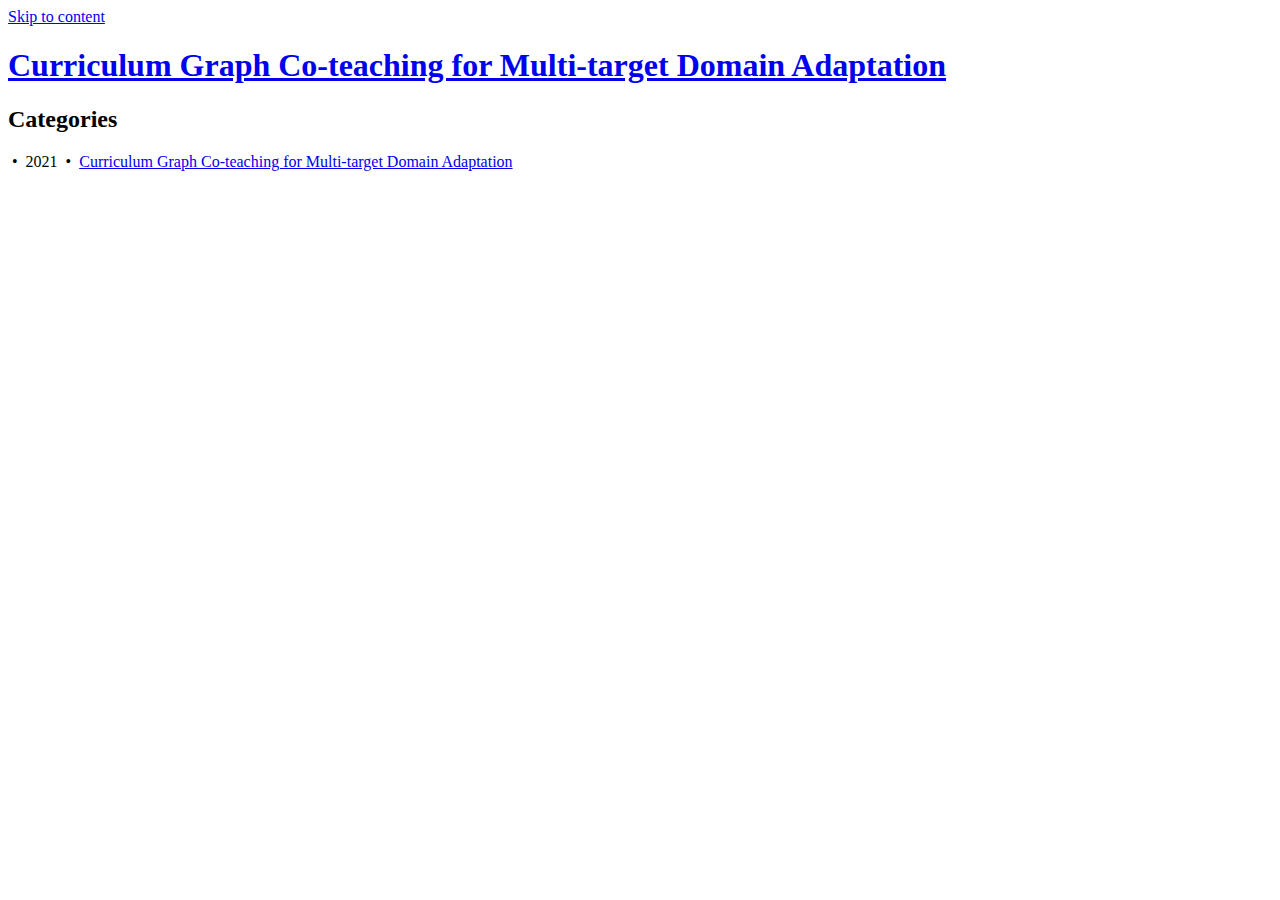
<file: categories/index.html>
<!DOCTYPE html>
<html lang="en-us">
<head>
  <meta charset="utf-8" />
  <meta name="viewport" content="width=device-width, initial-scale=1.0, maximum-scale=1" />
  
  <title>Categories</title>
  <meta property="og:title" content="Categories" />
  <meta name="twitter:title" content="Categories" />
  

  

  <meta name="author" content=""/>
  <meta property="og:site_name" content="Curriculum Graph Co-teaching for Multi-target Domain Adaptation" />
  <meta property="og:url" content="https://github.com/roysubhankar.github.io/categories/" />

  
  <meta name="twitter:card" content="summary" />

  

  
  <meta property="og:type" content="website" />
  
  
  <meta name="generator" content="Hugo 0.82.0" />
  
  

  <link rel="stylesheet" href="https://github.com/roysubhankar.github.io/css/style.css" />
  
  
  
  <script type="text/javascript" src="https://github.com/roysubhankar.github.io/js/bundle.js"></script>
  

</head>

<body>
  <a href="#main" class="skip-link p-screen-reader-text">Skip to content</a>
  <svg xmlns="http://www.w3.org/2000/svg" style="display: none;" aria-hidden="true"> <symbol id="icon-500px" viewBox="0 0 16 16"><g> <path d="M3.953 10.512a5.24 5.24 0 0 0 6.996 3.141c.625-.262 1.184-.641 1.666-1.122s.859-1.041 1.122-1.666c.272-.647.412-1.331.412-2.037s-.137-1.394-.412-2.037c-.262-.625-.641-1.184-1.122-1.666s-1.041-.859-1.666-1.122a5.226 5.226 0 0 0-2.037-.413c-.716 0-1.431.144-2.066.413-.509.216-1.372.769-1.875 1.291l-.003.003V.984h7.241c.262-.003.262-.372.262-.491 0-.122 0-.487-.266-.491H4.377a.343.343 0 0 0-.344.341v6.066c0 .197.244.338.472.384.444.094.544-.047.653-.197l.016-.019c.166-.247.681-.766.688-.772a4.262 4.262 0 0 1 3.037-1.25c1.147 0 2.222.444 3.028 1.25a4.245 4.245 0 0 1 1.256 3.019 4.236 4.236 0 0 1-1.25 3.019 4.336 4.336 0 0 1-3.047 1.25 4.136 4.136 0 0 1-2.159-.597l.003-3.688c0-.491.213-1.028.572-1.431a2.09 2.09 0 0 1 1.588-.716c.594 0 1.15.225 1.566.634.409.406.637.95.637 1.528a2.179 2.179 0 0 1-2.206 2.197c-.238 0-.672-.106-.691-.109-.25-.075-.356.272-.391.387-.134.441.069.528.109.541.397.125.659.147 1.003.147a3.173 3.173 0 0 0 3.169-3.169c0-1.734-1.422-3.144-3.166-3.144-.856 0-1.659.328-2.263.919-.575.566-.903 1.319-.903 2.069v.019c-.003.094-.003 2.306-.006 3.031l-.003-.003c-.328-.363-.653-.919-.869-1.488-.084-.222-.275-.184-.534-.103-.125.034-.469.141-.391.394zm3.722-.865c0 .106.097.2.156.253l.019.019c.1.097.194.147.281.147a.181.181 0 0 0 .131-.05c.044-.041.537-.544.588-.591l.553.55c.05.056.106.088.172.088.088 0 .184-.053.284-.156.238-.244.119-.375.063-.438l-.559-.559.584-.588c.128-.137.016-.284-.097-.397-.162-.162-.322-.206-.422-.112l-.581.581-.588-.588a.16.16 0 0 0-.113-.047c-.078 0-.172.053-.275.156-.181.181-.219.306-.125.406l.588.584-.584.584c-.053.05-.078.103-.075.156zm1.278-7.931c-.938 0-1.938.191-2.669.506a.207.207 0 0 0-.134.181.753.753 0 0 0 .069.337c.047.116.166.425.4.334a6.689 6.689 0 0 1 2.334-.444 6.35 6.35 0 0 1 2.469.497c.622.263 1.206.644 1.844 1.194a.22.22 0 0 0 .147.059c.125 0 .244-.122.347-.237.169-.191.287-.35.119-.509a6.858 6.858 0 0 0-2.1-1.356 7.326 7.326 0 0 0-2.825-.563zM14.006 13.3c-.113-.113-.209-.178-.294-.203s-.162-.006-.222.053l-.056.056a6.32 6.32 0 0 1-6.938 1.356 6.336 6.336 0 0 1-2.013-1.356 6.046 6.046 0 0 1-1.356-2.012c-.288-.713-.381-1.247-.413-1.422-.003-.016-.006-.028-.006-.037-.041-.206-.231-.222-.503-.178-.112.019-.459.072-.428.319v.006a7.261 7.261 0 0 0 2.04 3.994 7.266 7.266 0 0 0 10.288 0l.059-.059c.069-.084.134-.225-.159-.516z"/> </g></symbol> <symbol id="icon-codepen" viewBox="0 0 16 16"><g> <path d="M14.777 5.751l-7-4.667a.5.5 0 0 0-.555 0l-7 4.667a.501.501 0 0 0-.223.416v4.667c0 .167.084.323.223.416l7 4.667a.5.5 0 0 0 .554 0l7-4.667a.501.501 0 0 0 .223-.416V6.167a.501.501 0 0 0-.223-.416zM7.5 10.232L4.901 8.5 7.5 6.768 10.099 8.5 7.5 10.232zM8 5.899V2.434l5.599 3.732L11 7.898l-3-2zm-1 0l-3 2-2.599-1.732L7 2.435V5.9zM3.099 8.5L1 9.899V7.101L3.099 8.5zM4 9.101l3 2v3.465l-5.599-3.732L4 9.102zm4 2l3-2 2.599 1.732L8 14.565V11.1zM11.901 8.5L14 7.101v2.798L11.901 8.5z"/> </g></symbol> <symbol id="icon-dribbble" viewBox="0 0 16 16"><g> <path d="M8 16c-4.412 0-8-3.588-8-8s3.587-8 8-8c4.412 0 8 3.587 8 8s-3.588 8-8 8zm6.747-6.906c-.234-.075-2.116-.634-4.256-.291a29.7 29.7 0 0 1 1.328 4.872 6.845 6.845 0 0 0 2.928-4.581zM10.669 14.3c-.103-.6-.497-2.688-1.456-5.181-.016.006-.031.009-.044.016-3.856 1.344-5.241 4.016-5.362 4.266a6.807 6.807 0 0 0 6.863.9zm-7.747-1.722c.156-.266 2.031-3.369 5.553-4.509a7.04 7.04 0 0 1 .269-.081 24.04 24.04 0 0 0-.553-1.159c-3.409 1.022-6.722.978-7.022.975-.003.069-.003.138-.003.209 0 1.753.666 3.356 1.756 4.566zM1.313 6.609c.306.003 3.122.016 6.319-.831a43.092 43.092 0 0 0-2.534-3.953 6.854 6.854 0 0 0-3.784 4.784zM6.4 1.366a36.612 36.612 0 0 1 2.55 4c2.431-.909 3.459-2.294 3.581-2.469A6.799 6.799 0 0 0 6.4 1.366zm6.891 2.325c-.144.194-1.291 1.663-3.816 2.694.159.325.313.656.453.991.05.119.1.234.147.353 2.275-.284 4.534.172 4.759.219a6.816 6.816 0 0 0-1.544-4.256z"/> </g></symbol> <symbol id="icon-facebook" viewBox="0 0 16 16"><g> <path d="M9.5 3H12V0H9.5C7.57 0 6 1.57 6 3.5V5H4v3h2v8h3V8h2.5l.5-3H9V3.5c0-.271.229-.5.5-.5z"/> </g></symbol> <symbol id="icon-feed" viewBox="0 0 16 16"><g> <path d="M2.13 11.733c-1.175 0-2.13.958-2.13 2.126 0 1.174.955 2.122 2.13 2.122a2.126 2.126 0 0 0 2.133-2.122 2.133 2.133 0 0 0-2.133-2.126zM.002 5.436v3.067c1.997 0 3.874.781 5.288 2.196a7.45 7.45 0 0 1 2.192 5.302h3.08c0-5.825-4.739-10.564-10.56-10.564zM.006 0v3.068C7.128 3.068 12.924 8.87 12.924 16H16C16 7.18 8.824 0 .006 0z"/> </g></symbol> <symbol id="icon-flickr" viewBox="0 0 16 16"><g> <path d="M0 8.5a3.5 3.5 0 1 1 7 0 3.5 3.5 0 0 1-7 0zm9 0a3.5 3.5 0 1 1 7 0 3.5 3.5 0 0 1-7 0z"/> </g></symbol> <symbol id="icon-github" viewBox="0 0 16 16"><g> <path d="M8 .198a8 8 0 0 0-2.529 15.591c.4.074.547-.174.547-.385 0-.191-.008-.821-.011-1.489-2.226.484-2.695-.944-2.695-.944-.364-.925-.888-1.171-.888-1.171-.726-.497.055-.486.055-.486.803.056 1.226.824 1.226.824.714 1.223 1.872.869 2.328.665.072-.517.279-.87.508-1.07-1.777-.202-3.645-.888-3.645-3.954 0-.873.313-1.587.824-2.147-.083-.202-.357-1.015.077-2.117 0 0 .672-.215 2.201.82A7.672 7.672 0 0 1 8 4.066c.68.003 1.365.092 2.004.269 1.527-1.035 2.198-.82 2.198-.82.435 1.102.162 1.916.079 2.117.513.56.823 1.274.823 2.147 0 3.073-1.872 3.749-3.653 3.947.287.248.543.735.543 1.481 0 1.07-.009 1.932-.009 2.195 0 .213.144.462.55.384A8 8 0 0 0 8.001.196z"/> </g></symbol> <symbol id="icon-gitlab" viewBox="0 0 28 28"><g> <path d="M1.625 11.031L14 26.89.437 17.046a1.092 1.092 0 0 1-.391-1.203l1.578-4.813zm7.219 0h10.313L14.001 26.89zM5.75 1.469l3.094 9.562H1.625l3.094-9.562a.548.548 0 0 1 1.031 0zm20.625 9.562l1.578 4.813a1.09 1.09 0 0 1-.391 1.203l-13.563 9.844 12.375-15.859zm0 0h-7.219l3.094-9.562a.548.548 0 0 1 1.031 0z"/> </g></symbol> <symbol id="icon-google-plus" viewBox="0 0 16 16"><g> <path d="M5.091 7.147v1.747h2.888c-.116.75-.872 2.197-2.888 2.197-1.737 0-3.156-1.441-3.156-3.216s1.419-3.216 3.156-3.216c.991 0 1.65.422 2.028.784L8.5 4.112c-.888-.828-2.037-1.331-3.409-1.331C2.275 2.784 0 5.059 0 7.875s2.275 5.091 5.091 5.091c2.937 0 4.888-2.066 4.888-4.975 0-.334-.037-.591-.081-.844H5.092zM16 7h-1.5V5.5H13V7h-1.5v1.5H13V10h1.5V8.5H16z"/> </g></symbol> <symbol id="icon-instagram" viewBox="0 0 22 22"><g> <path d="M15.445 0H6.554A6.559 6.559 0 0 0 0 6.554v8.891A6.559 6.559 0 0 0 6.554 22h8.891a6.56 6.56 0 0 0 6.554-6.555V6.554A6.557 6.557 0 0 0 15.445 0zm4.342 15.445a4.343 4.343 0 0 1-4.342 4.342H6.554a4.341 4.341 0 0 1-4.341-4.342V6.554a4.34 4.34 0 0 1 4.341-4.341h8.891a4.342 4.342 0 0 1 4.341 4.341l.001 8.891z"/> <path d="M11 5.312A5.693 5.693 0 0 0 5.312 11 5.694 5.694 0 0 0 11 16.688 5.694 5.694 0 0 0 16.688 11 5.693 5.693 0 0 0 11 5.312zm0 9.163a3.475 3.475 0 1 1-.001-6.95 3.475 3.475 0 0 1 .001 6.95zm5.7-10.484a1.363 1.363 0 1 1-1.364 1.364c0-.752.51-1.364 1.364-1.364z"/> </g></symbol> <symbol id="icon-linkedin" viewBox="0 0 16 16"><g> <path d="M6 6h2.767v1.418h.04C9.192 6.727 10.134 6 11.539 6 14.46 6 15 7.818 15 10.183V15h-2.885v-4.27c0-1.018-.021-2.329-1.5-2.329-1.502 0-1.732 1.109-1.732 2.255V15H6V6zM1 6h3v9H1V6zM4 3.5a1.5 1.5 0 1 1-3.001-.001A1.5 1.5 0 0 1 4 3.5z"/> </g></symbol> <symbol id="icon-mail" viewBox="0 0 22 18"><g> <path fill="#000" d="M0 17.225V.776h22v16.447H0v.002zm3.011-1.815h15.978l-5.111-5.115L11 13.179l-2.877-2.883-5.112 5.114zm-1.216-1.275l5.077-5.09L1.795 3.98v10.155zm13.332-5.09l5.079 5.09V3.979l-5.079 5.066zm-4.126 1.588l8.022-8.027-16.045-.001 8.023 8.028z"/> </g></symbol> <symbol id="icon-medium" viewBox="0 0 24 24"><g> <path d="M22.085 4.733L24 2.901V2.5h-6.634l-4.728 11.768L7.259 2.5H.303v.401L2.54 5.594c.218.199.332.49.303.783V16.96c.069.381-.055.773-.323 1.05L0 21.064v.396h7.145v-.401l-2.52-3.049a1.244 1.244 0 0 1-.347-1.05V7.806l6.272 13.659h.729l5.393-13.659v10.881c0 .287 0 .346-.188.534l-1.94 1.877v.402h9.412v-.401l-1.87-1.831a.556.556 0 0 1-.214-.534V5.267a.554.554 0 0 1 .213-.534z"/> </g></symbol> <symbol id="icon-npm" viewBox="0 0 16 16"><g> <path d="M0 0v16h16V0H0zm13 13h-2V5H8v8H3V3h10v10z"/> </g></symbol> <symbol id="icon-pinterest" viewBox="0 0 16 16"><g> <path d="M8 1.069a6.93 6.93 0 0 0-2.525 13.384c-.059-.547-.116-1.391.025-1.988.125-.541.813-3.444.813-3.444s-.206-.416-.206-1.028c0-.963.559-1.684 1.253-1.684.591 0 .878.444.878.975 0 .594-.378 1.484-.575 2.306-.166.691.344 1.253 1.025 1.253 1.231 0 2.178-1.3 2.178-3.175 0-1.659-1.194-2.819-2.894-2.819-1.972 0-3.128 1.478-3.128 3.009 0 .597.228 1.234.516 1.581.056.069.066.128.047.2a95.89 95.89 0 0 1-.194.787c-.031.128-.1.153-.231.094-.866-.403-1.406-1.669-1.406-2.684 0-2.188 1.587-4.194 4.578-4.194 2.403 0 4.272 1.712 4.272 4.003 0 2.388-1.506 4.313-3.597 4.313-.703 0-1.362-.366-1.588-.797 0 0-.347 1.322-.431 1.647-.156.603-.578 1.356-.862 1.816a6.93 6.93 0 0 0 8.984-6.622 6.931 6.931 0 0 0-6.931-6.934z"/> </g></symbol> <symbol id="icon-search" viewBox="0 0 16 16"><g> <path d="M15.504 13.616l-3.79-3.223c-.392-.353-.811-.514-1.149-.499a6 6 0 1 0-.672.672c-.016.338.146.757.499 1.149l3.223 3.79c.552.613 1.453.665 2.003.115s.498-1.452-.115-2.003zM6 10a4 4 0 1 1 0-8 4 4 0 0 1 0 8z"/> </g></symbol> <symbol id="icon-strava" viewBox="0 0 24 24"><g> <path d="M15.387 17.944l-2.089-4.116h-3.065L15.387 24l5.15-10.172h-3.066m-7.008-5.599l2.836 5.598h4.172L10.463 0l-7 13.828h4.169"/> </g></symbol> <symbol id="icon-tumblr" viewBox="0 0 16 16"><g> <path d="M9.001 7v3.659c0 .928-.012 1.463.086 1.727.098.262.342.534.609.691.354.212.758.318 1.214.318.81 0 1.289-.107 2.09-.633v2.405a9.089 9.089 0 0 1-1.833.639A7.93 7.93 0 0 1 9.369 16a4.9 4.9 0 0 1-1.725-.276 4.195 4.195 0 0 1-1.438-.79c-.398-.343-.672-.706-.826-1.091s-.23-.944-.23-1.676V6.556H3.003V4.29c.628-.204 1.331-.497 1.778-.877a4.386 4.386 0 0 0 1.08-1.374C6.133 1.505 6.32.825 6.422 0h2.579v4H13v3H9.001z"/> </g></symbol> <symbol id="icon-twitter" viewBox="0 0 16 16"><g> <path d="M16 3.538a6.461 6.461 0 0 1-1.884.516 3.301 3.301 0 0 0 1.444-1.816 6.607 6.607 0 0 1-2.084.797 3.28 3.28 0 0 0-2.397-1.034 3.28 3.28 0 0 0-3.197 4.028 9.321 9.321 0 0 1-6.766-3.431 3.284 3.284 0 0 0 1.015 4.381A3.301 3.301 0 0 1 .643 6.57v.041A3.283 3.283 0 0 0 3.277 9.83a3.291 3.291 0 0 1-1.485.057 3.293 3.293 0 0 0 3.066 2.281 6.586 6.586 0 0 1-4.862 1.359 9.286 9.286 0 0 0 5.034 1.475c6.037 0 9.341-5.003 9.341-9.341 0-.144-.003-.284-.009-.425a6.59 6.59 0 0 0 1.637-1.697z"/> </g></symbol> <symbol id="icon-vimeo" viewBox="0 0 16 16"><g> <path d="M15.994 4.281c-.072 1.556-1.159 3.691-3.263 6.397-2.175 2.825-4.016 4.241-5.522 4.241-.931 0-1.722-.859-2.366-2.581-.431-1.578-.859-3.156-1.291-4.734-.478-1.722-.991-2.581-1.541-2.581-.119 0-.538.253-1.256.753l-.753-.969c.791-.694 1.569-1.388 2.334-2.081 1.053-.909 1.844-1.387 2.372-1.438 1.244-.119 2.013.731 2.3 2.553.309 1.966.525 3.188.647 3.666.359 1.631.753 2.447 1.184 2.447.334 0 .838-.528 1.509-1.588.669-1.056 1.028-1.862 1.078-2.416.097-.912-.262-1.372-1.078-1.372a2.98 2.98 0 0 0-1.184.263c.787-2.575 2.287-3.825 4.506-3.753 1.641.044 2.416 1.109 2.322 3.194z"/> </g></symbol> <symbol id="icon-wordpress" viewBox="0 0 16 16"><g> <path d="M2 8c0 2.313 1.38 4.312 3.382 5.259L2.52 5.622A5.693 5.693 0 0 0 2 8zm10.05-.295c0-.722-.266-1.222-.495-1.612-.304-.482-.589-.889-.589-1.371 0-.537.418-1.037 1.008-1.037.027 0 .052.003.078.005A6.064 6.064 0 0 0 8 2.156 6.036 6.036 0 0 0 2.987 4.79c.141.004.274.007.386.007.627 0 1.599-.074 1.599-.074.323-.018.361.444.038.482 0 0-.325.037-.687.055l2.185 6.33 1.313-3.835-.935-2.495a12.304 12.304 0 0 1-.629-.055c-.323-.019-.285-.5.038-.482 0 0 .991.074 1.58.074.627 0 1.599-.074 1.599-.074.323-.018.362.444.038.482 0 0-.326.037-.687.055l2.168 6.282.599-1.947c.259-.809.457-1.389.457-1.889zm-3.945.806l-1.8 5.095a6.148 6.148 0 0 0 3.687-.093.52.52 0 0 1-.043-.081L8.105 8.511zm5.16-3.315c.026.186.04.386.04.601 0 .593-.114 1.259-.456 2.093l-1.833 5.16c1.784-1.013 2.983-2.895 2.983-5.051a5.697 5.697 0 0 0-.735-2.803zM8 0a8 8 0 1 0 0 16A8 8 0 0 0 8 0zm0 15A7 7 0 1 1 8 1a7 7 0 0 1 0 14z"/> </g></symbol> <symbol id="icon-youtube" viewBox="0 0 16 16"><g> <path d="M15.841 4.8s-.156-1.103-.637-1.587c-.609-.637-1.291-.641-1.603-.678-2.237-.163-5.597-.163-5.597-.163h-.006s-3.359 0-5.597.163c-.313.038-.994.041-1.603.678C.317 3.697.164 4.8.164 4.8S.005 6.094.005 7.391v1.213c0 1.294.159 2.591.159 2.591s.156 1.103.634 1.588c.609.637 1.409.616 1.766.684 1.281.122 5.441.159 5.441.159s3.363-.006 5.6-.166c.313-.037.994-.041 1.603-.678.481-.484.637-1.588.637-1.588s.159-1.294.159-2.591V7.39c-.003-1.294-.162-2.591-.162-2.591zm-9.494 5.275V5.578l4.322 2.256-4.322 2.241z"/> </g></symbol></svg>
  <header class="l-header">
    
    <h1 class="c-title p-title"><a href="https://github.com/roysubhankar.github.io/" class="p-title__link">Curriculum Graph Co-teaching for Multi-target Domain Adaptation</a></h1>
    
    
  </header>

  <main id="main" class="l-main">


<section>
  <h2>Categories</h2>
  <ul>
    
    
  </ul>
</section>
  </main>
  

  <footer class="l-footer">
    


    <p class="p-copyright">
      
        
        &nbsp;&bull;&nbsp;
        2021

        
          &nbsp;&bull;&nbsp;
          <a href="https://github.com/roysubhankar.github.io/">Curriculum Graph Co-teaching for Multi-target Domain Adaptation</a>
        
      
    </p>
  </footer>

</body>
</html>
</file>
